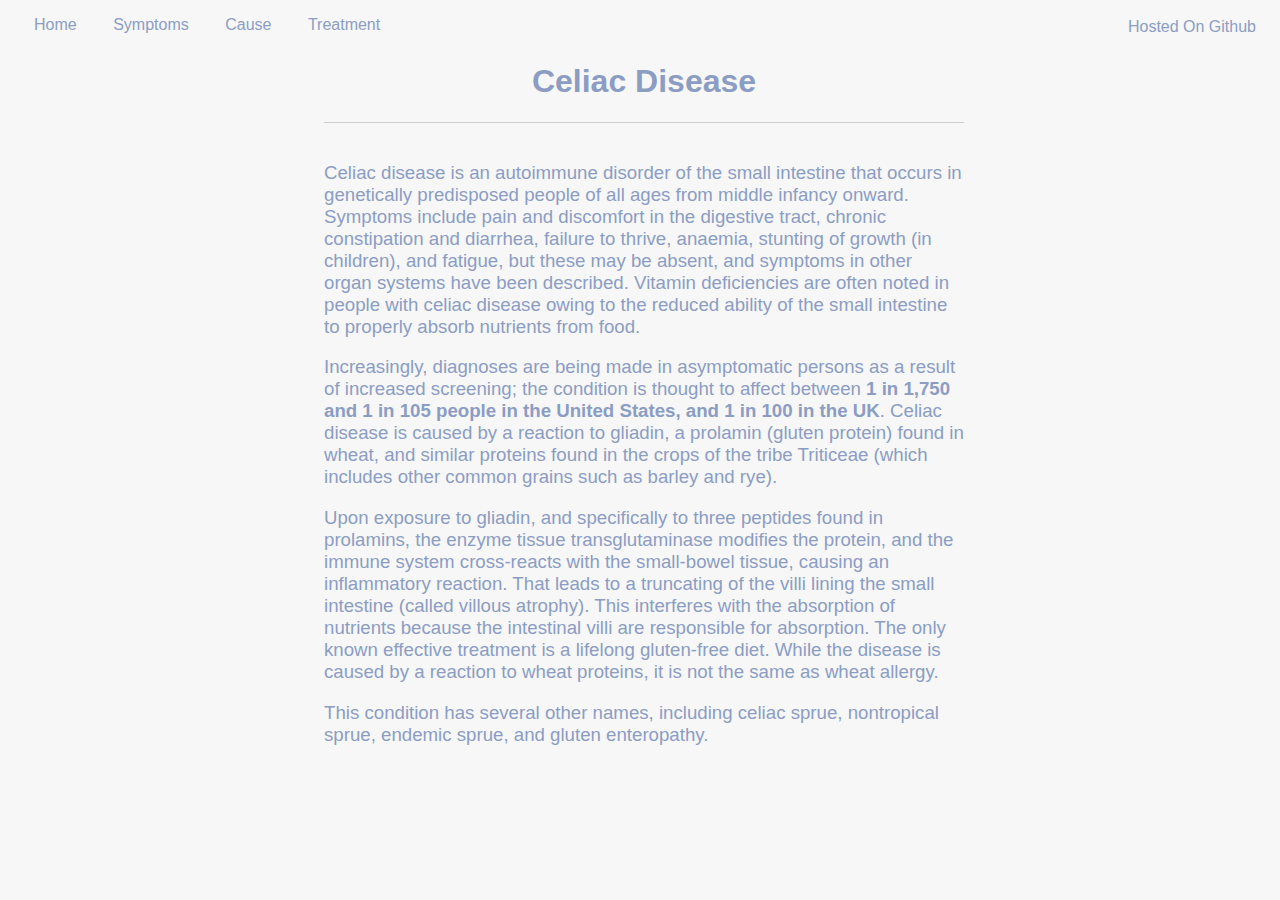
<file: index.html>
<!DOCTYPE html PUBLIC "-//W3C//DTD HTML 4.01//EN">

<html>
<head>
    <title>Celiac</title>
    <link href="style.css" rel="stylesheet">
    <link href="favicon.ico" rel="icon" type="image/ico">
    <style type="text/css">
    body {
	background-image: url();
	background-color: #f7f7f7;
	margin-right: 0px;
}
    </style>
    <script>
(function(i,s,o,g,r,a,m){i['GoogleAnalyticsObject']=r;i[r]=i[r]||function(){
    (i[r].q=i[r].q||[]).push(arguments)},i[r].l=1*new Date();a=s.createElement(o),
    m=s.getElementsByTagName(o)[0];a.async=1;a.src=g;m.parentNode.insertBefore(a,m)
    })(window,document,'script','//www.google-analytics.com/analytics.js','ga');

    ga('create', 'UA-49698164-1', 'celiac-disease.github.io');
    ga('send', 'pageview');

    </script>
<meta http-equiv="Content-Type" content="text/html; charset=utf-8">
</head>

<body>
    <div id="nav">
        <a href="http://celiac-disease.github.io/">Home</a> <a href=
        "/symptoms/">Symptoms</a> <a href="/cause/">Cause</a> <a href=
        "/treatment/">Treatment</a>
</div>
    <div id="topheader">Hosted On Github</div>
    
    

    <div class="header">
        <h1>Celiac Disease</h1>
    </div>

    <div class="main">
        <p>Celiac disease is an autoimmune disorder of the small intestine that
        occurs in genetically predisposed people of all ages from middle
        infancy onward. Symptoms include pain and discomfort in the digestive
        tract, chronic constipation and diarrhea, failure to thrive, anaemia,
        stunting of growth (in children), and fatigue, but these may be absent,
        and symptoms in other organ systems have been described. Vitamin
        deficiencies are often noted in people with celiac disease owing to the
        reduced ability of the small intestine to properly absorb nutrients
        from food.</p>

        <p>Increasingly, diagnoses are being made in asymptomatic persons as a
        result of increased screening; the condition is thought to affect
        between <b>1 in 1,750 and 1 in 105 people in the United States, and 1
        in 100 in the UK</b>. Celiac disease is caused by a reaction to
        gliadin, a prolamin (gluten protein) found in wheat, and similar
        proteins found in the crops of the tribe Triticeae (which includes
        other common grains such as barley and rye).</p>

        <p>Upon exposure to gliadin, and specifically to three peptides found
        in prolamins, the enzyme tissue transglutaminase modifies the protein,
        and the immune system cross-reacts with the small-bowel tissue, causing
        an inflammatory reaction. That leads to a truncating of the villi
        lining the small intestine (called villous atrophy). This interferes
        with the absorption of nutrients because the intestinal villi are
        responsible for absorption. The only known effective treatment is a
        lifelong gluten-free diet. While the disease is caused by a reaction to
        wheat proteins, it is not the same as wheat allergy.</p>

        <p>This condition has several other names, including celiac sprue,
        nontropical sprue, endemic sprue, and gluten enteropathy.</p>
    </div>
</body>
</html>
</file>
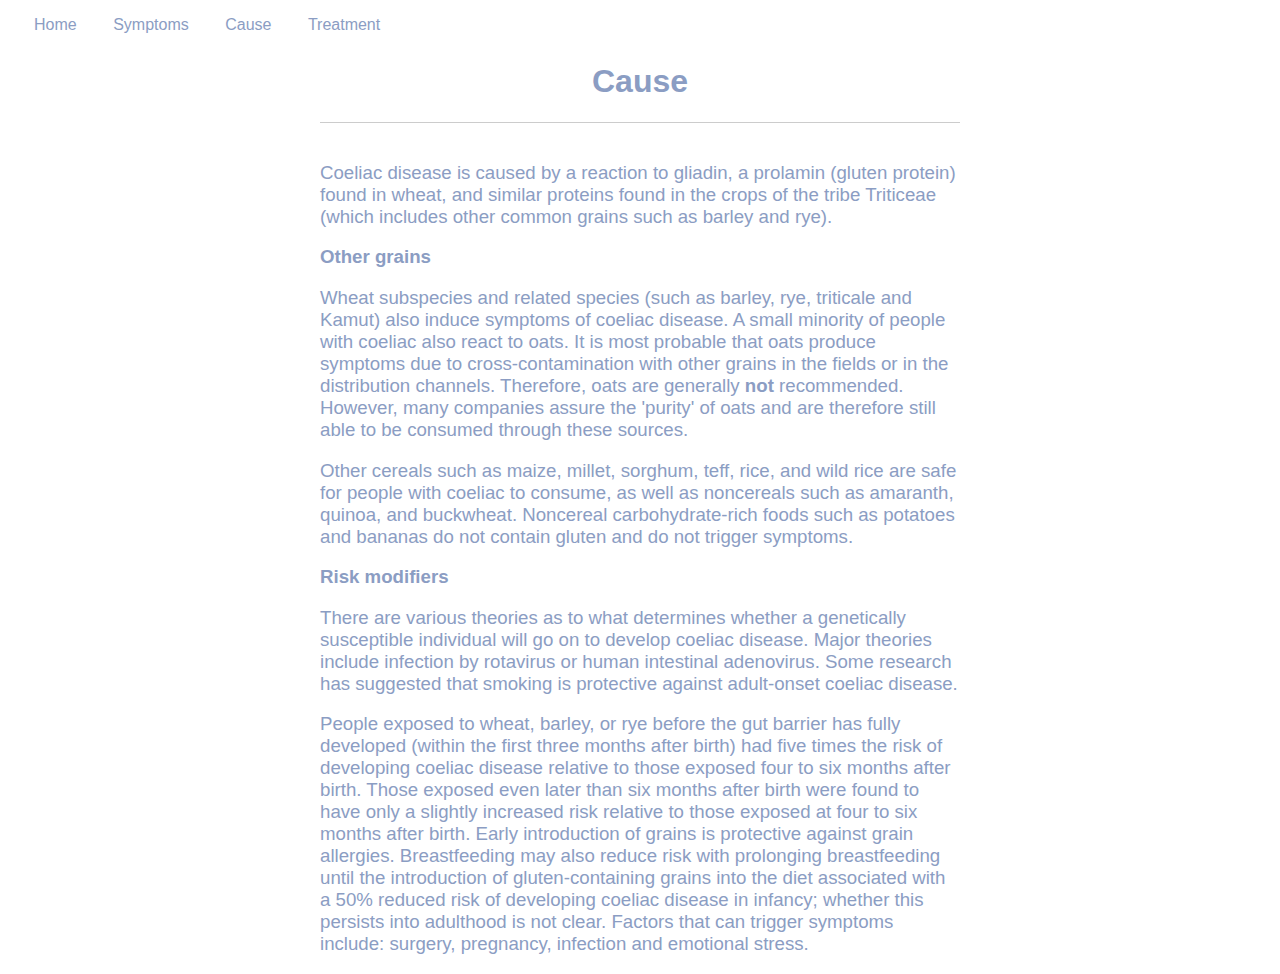
<file: cause/index.html>
<!DOCTYPE html PUBLIC "-//W3C//DTD HTML 4.01//EN">

<html>
<head>
    <title>Cause</title>
    <link href="../style.css" rel="stylesheet">
    <link href="../favicon.ico" rel="icon" type="image/ico">
    <script>
(function(i,s,o,g,r,a,m){i['GoogleAnalyticsObject']=r;i[r]=i[r]||function(){
    (i[r].q=i[r].q||[]).push(arguments)},i[r].l=1*new Date();a=s.createElement(o),
    m=s.getElementsByTagName(o)[0];a.async=1;a.src=g;m.parentNode.insertBefore(a,m)
    })(window,document,'script','//www.google-analytics.com/analytics.js','ga');

    ga('create', 'UA-49698164-1', 'celiac-disease.github.io');
    ga('send', 'pageview');

    </script>
</head>

<body>
    <div id="nav">
        <a href="http://celiac-disease.github.io/">Home</a> <a href=
        "/symptoms/">Symptoms</a> <a href="/cause/">Cause</a> <a href=
        "/treatment/">Treatment</a>
    </div>

    <div class="header">
        <h1>Cause</h1>
    </div>

    <div class="main">
        <p>Coeliac disease is caused by a reaction to gliadin, a prolamin
        (gluten protein) found in wheat, and similar proteins found in the
        crops of the tribe Triticeae (which includes other common grains such
        as barley and rye).</p><b>Other grains</b>

        <p>Wheat subspecies and related species (such as barley, rye, triticale
        and Kamut) also induce symptoms of coeliac disease. A small minority of
        people with coeliac also react to oats. It is most probable that oats
        produce symptoms due to cross-contamination with other grains in the
        fields or in the distribution channels. Therefore, oats are generally
        <b>not</b> recommended. However, many companies assure the 'purity' of
        oats and are therefore still able to be consumed through these
        sources.</p>

        <p>Other cereals such as maize, millet, sorghum, teff, rice, and wild
        rice are safe for people with coeliac to consume, as well as noncereals
        such as amaranth, quinoa, and buckwheat. Noncereal carbohydrate-rich
        foods such as potatoes and bananas do not contain gluten and do not
        trigger symptoms.</p><b>Risk modifiers</b>

        <p>There are various theories as to what determines whether a
        genetically susceptible individual will go on to develop coeliac
        disease. Major theories include infection by rotavirus or human
        intestinal adenovirus. Some research has suggested that smoking is
        protective against adult-onset coeliac disease.</p>

        <p>People exposed to wheat, barley, or rye before the gut barrier has
        fully developed (within the first three months after birth) had five
        times the risk of developing coeliac disease relative to those exposed
        four to six months after birth. Those exposed even later than six
        months after birth were found to have only a slightly increased risk
        relative to those exposed at four to six months after birth. Early
        introduction of grains is protective against grain allergies.
        Breastfeeding may also reduce risk with prolonging breastfeeding until
        the introduction of gluten-containing grains into the diet associated
        with a 50% reduced risk of developing coeliac disease in infancy;
        whether this persists into adulthood is not clear. Factors that can
        trigger symptoms include: surgery, pregnancy, infection and emotional
        stress.</p>
    </div>
</body>
</html>
</file>
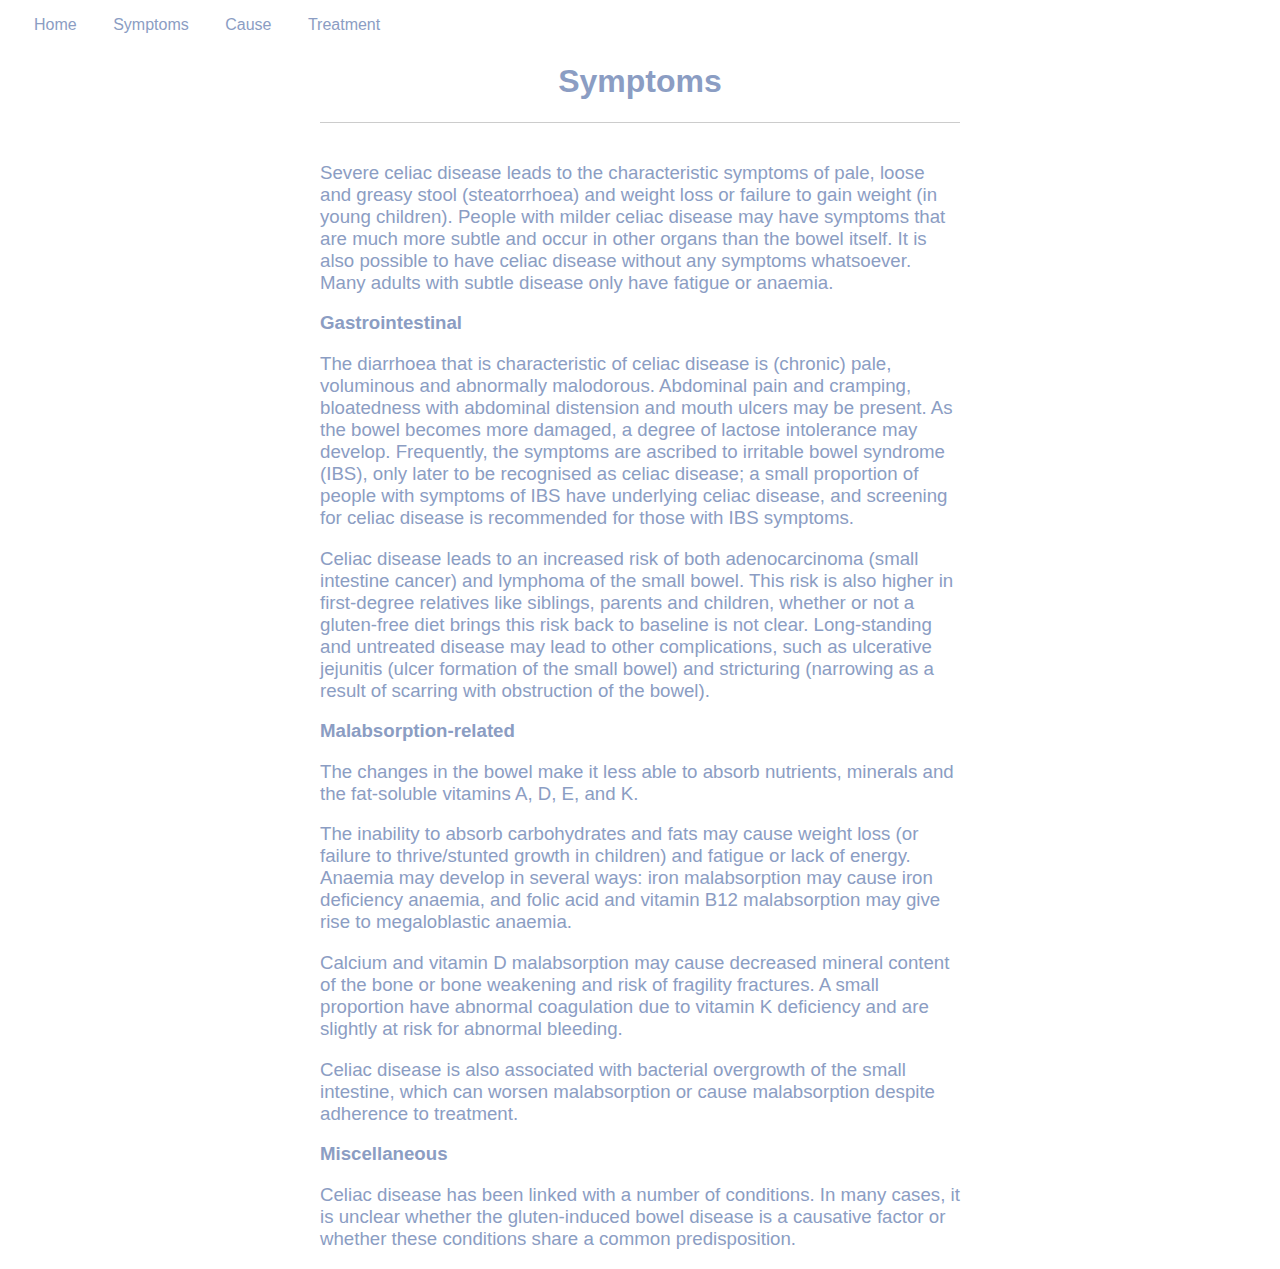
<file: symptoms/index.html>
<!DOCTYPE html PUBLIC "-//W3C//DTD HTML 4.01//EN">

<html>
<head>
    <title>Symptoms</title>
    <link href="../style.css" rel="stylesheet">
    <link href="../favicon.ico" rel="icon" type="image/ico">
    <script>
(function(i,s,o,g,r,a,m){i['GoogleAnalyticsObject']=r;i[r]=i[r]||function(){
    (i[r].q=i[r].q||[]).push(arguments)},i[r].l=1*new Date();a=s.createElement(o),
    m=s.getElementsByTagName(o)[0];a.async=1;a.src=g;m.parentNode.insertBefore(a,m)
    })(window,document,'script','//www.google-analytics.com/analytics.js','ga');

    ga('create', 'UA-49698164-1', 'celiac-disease.github.io');
    ga('send', 'pageview');

    </script>
</head>

<body>
    <div id="nav">
        <a href="http://celiac-disease.github.io/">Home</a> <a href=
        "/symptoms/">Symptoms</a> <a href="/cause/">Cause</a> <a href=
        "/treatment/">Treatment</a>
    </div>

    <div class="header">
        <h1>Symptoms</h1>
    </div>

    <div class="main">
        <p>Severe celiac disease leads to the characteristic symptoms of pale,
        loose and greasy stool (steatorrhoea) and weight loss or failure to
        gain weight (in young children). People with milder celiac disease may
        have symptoms that are much more subtle and occur in other organs than
        the bowel itself. It is also possible to have celiac disease without
        any symptoms whatsoever. Many adults with subtle disease only have
        fatigue or anaemia.</p><b>Gastrointestinal</b>

        <p>The diarrhoea that is characteristic of celiac disease is (chronic)
        pale, voluminous and abnormally malodorous. Abdominal pain and
        cramping, bloatedness with abdominal distension and mouth ulcers may be
        present. As the bowel becomes more damaged, a degree of lactose
        intolerance may develop. Frequently, the symptoms are ascribed to
        irritable bowel syndrome (IBS), only later to be recognised as celiac
        disease; a small proportion of people with symptoms of IBS have
        underlying celiac disease, and screening for celiac disease is
        recommended for those with IBS symptoms.</p>

        <p>Celiac disease leads to an increased risk of both adenocarcinoma
        (small intestine cancer) and lymphoma of the small bowel. This risk is
        also higher in first-degree relatives like siblings, parents and
        children, whether or not a gluten-free diet brings this risk back to
        baseline is not clear. Long-standing and untreated disease may lead to
        other complications, such as ulcerative jejunitis (ulcer formation of
        the small bowel) and stricturing (narrowing as a result of scarring
        with obstruction of the bowel).</p><b>Malabsorption-related</b>

        <p>The changes in the bowel make it less able to absorb nutrients,
        minerals and the fat-soluble vitamins A, D, E, and K.</p>

        <p>The inability to absorb carbohydrates and fats may cause weight loss
        (or failure to thrive/stunted growth in children) and fatigue or lack
        of energy. Anaemia may develop in several ways: iron malabsorption may
        cause iron deficiency anaemia, and folic acid and vitamin B12
        malabsorption may give rise to megaloblastic anaemia.</p>

        <p>Calcium and vitamin D malabsorption may cause decreased mineral
        content of the bone or bone weakening and risk of fragility fractures.
        A small proportion have abnormal coagulation due to vitamin K
        deficiency and are slightly at risk for abnormal bleeding.</p>

        <p>Celiac disease is also associated with bacterial overgrowth of the
        small intestine, which can worsen malabsorption or cause malabsorption
        despite adherence to treatment.</p><b>Miscellaneous</b>

        <p>Celiac disease has been linked with a number of conditions. In many
        cases, it is unclear whether the gluten-induced bowel disease is a
        causative factor or whether these conditions share a common
        predisposition.</p>
    </div>
</body>
</html>
</file>
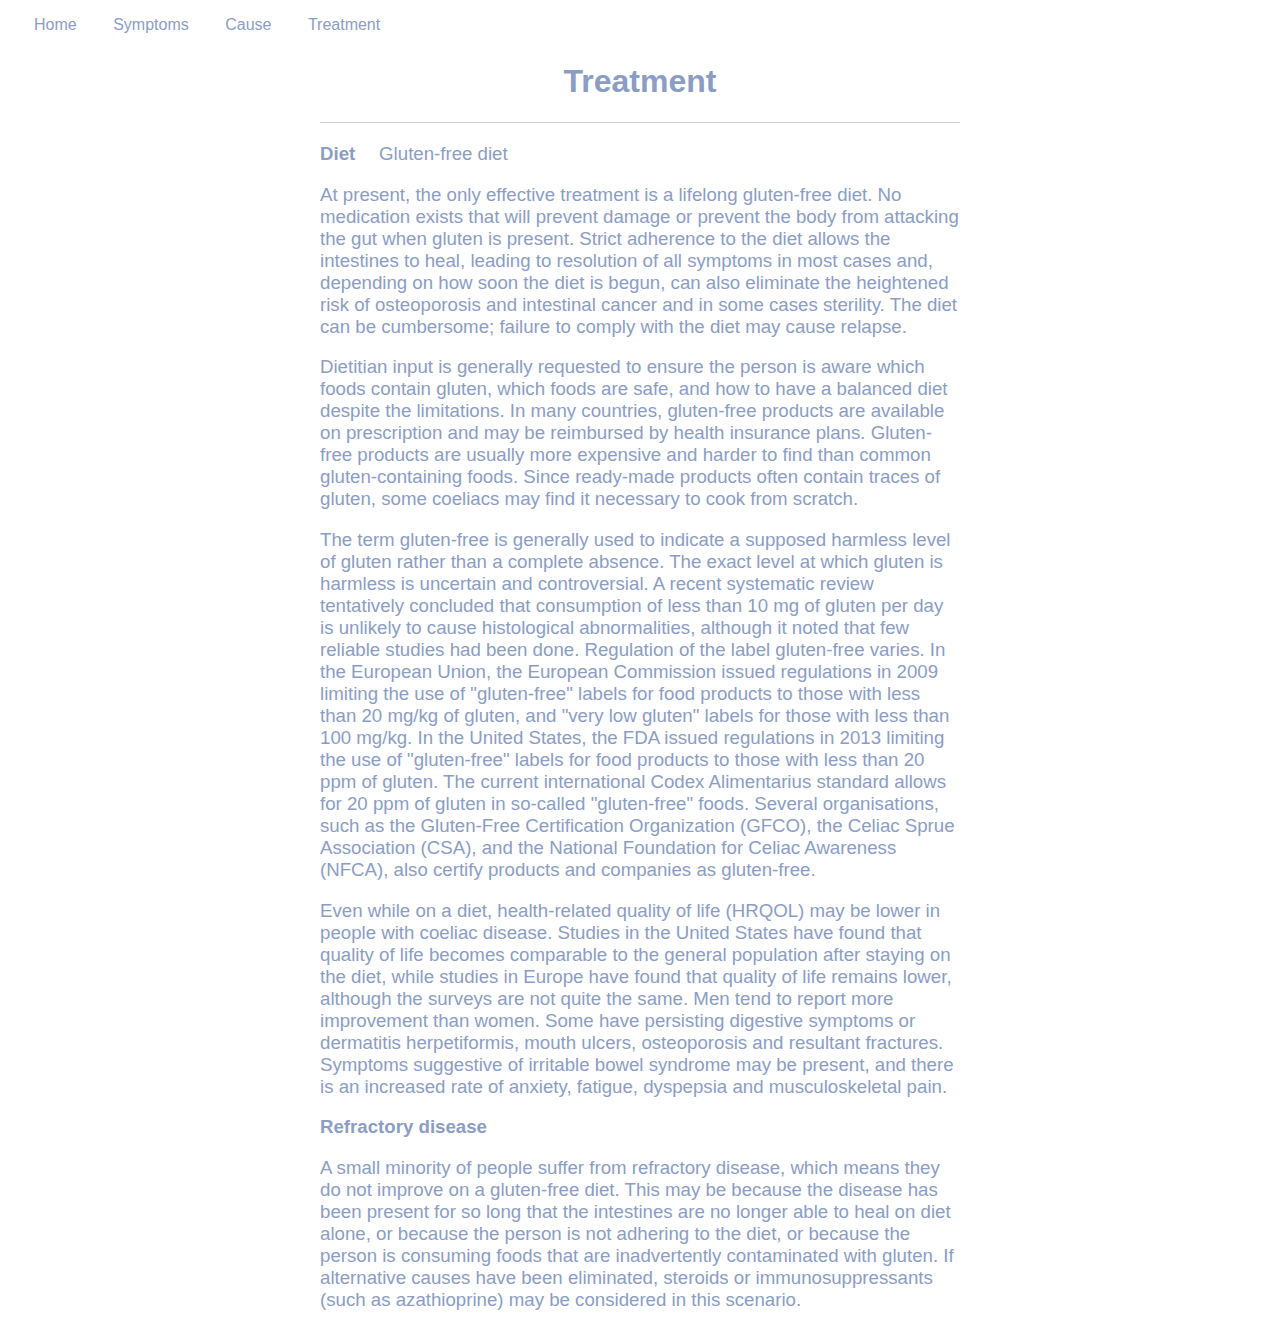
<file: treatment/index.html>
<!DOCTYPE html PUBLIC "-//W3C//DTD HTML 4.01//EN">

<html>
<head>
    <title>Treatment</title>
    <link href="../style.css" rel="stylesheet">
    <link href="../favicon.ico" rel="icon" type="image/ico">
    <script>
(function(i,s,o,g,r,a,m){i['GoogleAnalyticsObject']=r;i[r]=i[r]||function(){
    (i[r].q=i[r].q||[]).push(arguments)},i[r].l=1*new Date();a=s.createElement(o),
    m=s.getElementsByTagName(o)[0];a.async=1;a.src=g;m.parentNode.insertBefore(a,m)
    })(window,document,'script','//www.google-analytics.com/analytics.js','ga');

    ga('create', 'UA-49698164-1', 'celiac-disease.github.io');
    ga('send', 'pageview');

    </script>
</head>

<body>
    <div id="nav">
        <a href="http://celiac-disease.github.io/">Home</a> <a href=
        "/symptoms/">Symptoms</a> <a href="/cause/">Cause</a> <a href=
        "/treatment/">Treatment</a>
    </div>

    <div class="header">
        <h1>Treatment</h1>
    </div>

    <div class="main">
        <b>Diet</b> <a href=
        "http://en.wikipedia.org/wiki/Gluten-free_diet#Gluten-free_food">Gluten-free
        diet</a>

        <p>At present, the only effective treatment is a lifelong gluten-free
        diet. No medication exists that will prevent damage or prevent the body
        from attacking the gut when gluten is present. Strict adherence to the
        diet allows the intestines to heal, leading to resolution of all
        symptoms in most cases and, depending on how soon the diet is begun,
        can also eliminate the heightened risk of osteoporosis and intestinal
        cancer and in some cases sterility. The diet can be cumbersome; failure
        to comply with the diet may cause relapse.</p>

        <p>Dietitian input is generally requested to ensure the person is aware
        which foods contain gluten, which foods are safe, and how to have a
        balanced diet despite the limitations. In many countries, gluten-free
        products are available on prescription and may be reimbursed by health
        insurance plans. Gluten-free products are usually more expensive and
        harder to find than common gluten-containing foods. Since ready-made
        products often contain traces of gluten, some coeliacs may find it
        necessary to cook from scratch.</p>

        <p>The term gluten-free is generally used to indicate a supposed
        harmless level of gluten rather than a complete absence. The exact
        level at which gluten is harmless is uncertain and controversial. A
        recent systematic review tentatively concluded that consumption of less
        than 10 mg of gluten per day is unlikely to cause histological
        abnormalities, although it noted that few reliable studies had been
        done. Regulation of the label gluten-free varies. In the European
        Union, the European Commission issued regulations in 2009 limiting the
        use of "gluten-free" labels for food products to those with less than
        20 mg/kg of gluten, and "very low gluten" labels for those with less
        than 100 mg/kg. In the United States, the FDA issued regulations in
        2013 limiting the use of "gluten-free" labels for food products to
        those with less than 20 ppm of gluten. The current international Codex
        Alimentarius standard allows for 20 ppm of gluten in so-called
        "gluten-free" foods. Several organisations, such as the Gluten-Free
        Certification Organization (GFCO), the Celiac Sprue Association (CSA),
        and the National Foundation for Celiac Awareness (NFCA), also certify
        products and companies as gluten-free.</p>

        <p>Even while on a diet, health-related quality of life (HRQOL) may be
        lower in people with coeliac disease. Studies in the United States have
        found that quality of life becomes comparable to the general population
        after staying on the diet, while studies in Europe have found that
        quality of life remains lower, although the surveys are not quite the
        same. Men tend to report more improvement than women. Some have
        persisting digestive symptoms or dermatitis herpetiformis, mouth
        ulcers, osteoporosis and resultant fractures. Symptoms suggestive of
        irritable bowel syndrome may be present, and there is an increased rate
        of anxiety, fatigue, dyspepsia and musculoskeletal
        pain.</p><b>Refractory disease</b>

        <p>A small minority of people suffer from refractory disease, which
        means they do not improve on a gluten-free diet. This may be because
        the disease has been present for so long that the intestines are no
        longer able to heal on diet alone, or because the person is not
        adhering to the diet, or because the person is consuming foods that are
        inadvertently contaminated with gluten. If alternative causes have been
        eliminated, steroids or immunosuppressants (such as azathioprine) may
        be considered in this scenario.</p>
    </div>
</body>
</html>
</file>
<file: style.css>
a {
    text-decoration: none;
    color: #8b9dc3;
    padding: .5em;
    margin: 1em .5em;
}

a:hover {
    text-decoration: underine;
    color: #3b5998;
}

body {
    font-family: Helvetica Neue, Helvetica, arial, freesans, clean, sans-serif;

}

#nav {
    clear: both;
    text-align: left;
    font: 12pt/1.5 'Myriad Pro', Calibri, Helvetica, Arial, sans-serif;
    padding-left: 10px;
    display: inline-block;
    margin: 5px auto;
}

.header {
	text-align: center;
	color: #8b9dc3;
	border-bottom: #ccc solid 1px;
	max-width: 640px;
	margin: 0 auto;
}

.main {
	color: #8b9dc3;
	max-width: 640px;
	margin: 0 auto;
	font-size: 14pt;
	padding-top: 20px;
	font-family: "Helvetica Neue", Helvetica, arial, freesans, clean, sans-serif;
}

#topheader {
	position: absolute;
	right: 1.5em;
	top: 18px;
	font-family: "Helvetica Neue", Helvetica, arial, freesans, clean, sans-serif;
	color: #8b9dc3;

}
</file>
